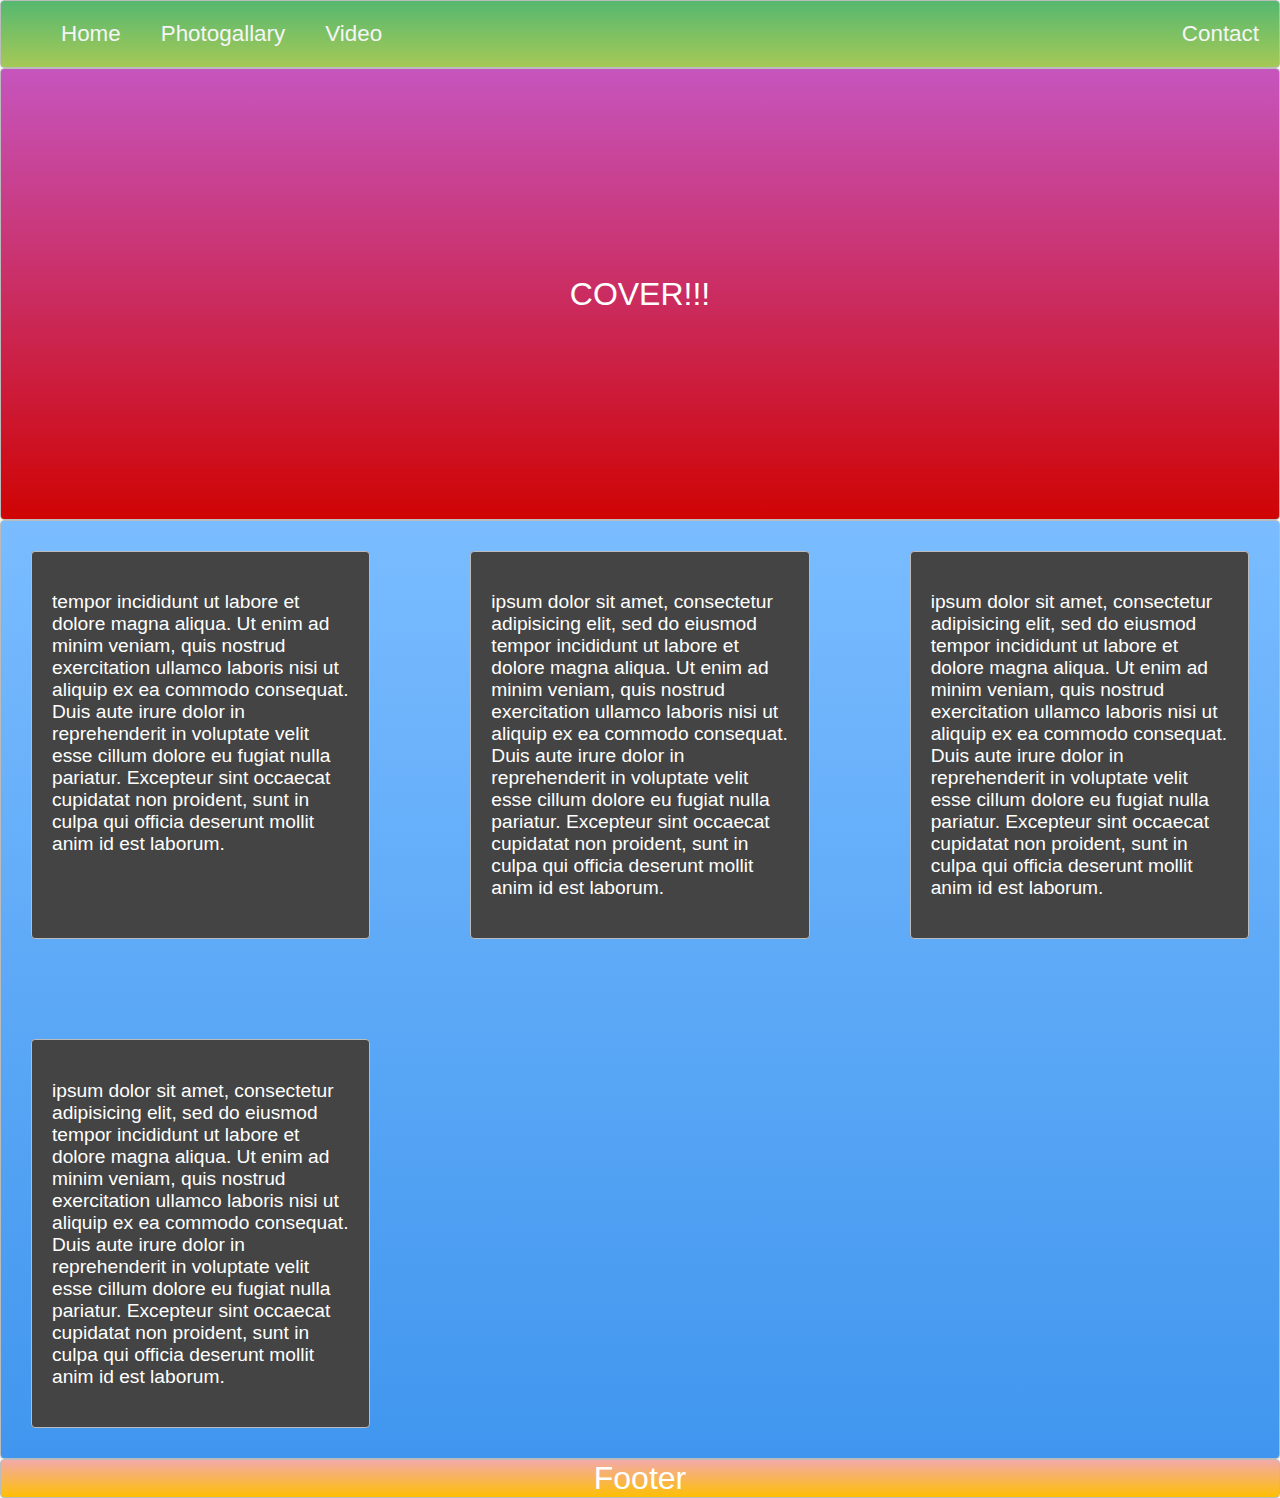
<file: OurTeam.html>
<!DOCTYPE html>
<html>
<head>
	<title>Our Team</title>
</head>
<link rel="stylesheet" type="text/css" href="style.css">
<body>
	<nav class="zone green">
		<ul class="main-nav">
			<li><a href="index.html">Home</a></li>
			<li><a href="Photo.html">Photogallary</a></li>
			<li><a href="Video.html">Video</a></li>
			<li class="push"><a href="Contact.html">Contact</a></li>
		</ul>
	</nav>
	<div class="container zone red">COVER!!!</div>
	<div class="zone blue grid-wrapper">
		<div class="box zone">
			<p>
			tempor incididunt ut labore et dolore magna aliqua. Ut enim ad minim veniam,
			quis nostrud exercitation ullamco laboris nisi ut aliquip ex ea commodo
			consequat. Duis aute irure dolor in reprehenderit in voluptate velit esse
			cillum dolore eu fugiat nulla pariatur. Excepteur sint occaecat cupidatat non
			proident, sunt in culpa qui officia deserunt mollit anim id est laborum.</p>
		</div>
		<div class="box zone">
			<p>ipsum dolor sit amet, consectetur adipisicing elit, sed do eiusmod
			tempor incididunt ut labore et dolore magna aliqua. Ut enim ad minim veniam,
			quis nostrud exercitation ullamco laboris nisi ut aliquip ex ea commodo
			consequat. Duis aute irure dolor in reprehenderit in voluptate velit esse
			cillum dolore eu fugiat nulla pariatur. Excepteur sint occaecat cupidatat non
			proident, sunt in culpa qui officia deserunt mollit anim id est laborum.</p>
		</div>
		<div class="box zone">
			<p>ipsum dolor sit amet, consectetur adipisicing elit, sed do eiusmod
			tempor incididunt ut labore et dolore magna aliqua. Ut enim ad minim veniam,
			quis nostrud exercitation ullamco laboris nisi ut aliquip ex ea commodo
			consequat. Duis aute irure dolor in reprehenderit in voluptate velit esse
			cillum dolore eu fugiat nulla pariatur. Excepteur sint occaecat cupidatat non
			proident, sunt in culpa qui officia deserunt mollit anim id est laborum.</p>
		</div>
		<div class="box zone">
			<p>ipsum dolor sit amet, consectetur adipisicing elit, sed do eiusmod
			tempor incididunt ut labore et dolore magna aliqua. Ut enim ad minim veniam,
			quis nostrud exercitation ullamco laboris nisi ut aliquip ex ea commodo
			consequat. Duis aute irure dolor in reprehenderit in voluptate velit esse
			cillum dolore eu fugiat nulla pariatur. Excepteur sint occaecat cupidatat non
			proident, sunt in culpa qui officia deserunt mollit anim id est laborum.</p>
		</div>

	</div>
	<footer class="zone yellow">Footer</footer>
</body>
</html>
</file>
<file: style.css>
body {
    margin: auto 0;
    font-family: Arial;
}

.zone {
   
    cursor:pointer;
    color:#FFF;
    font-size:2em;
    border-radius:4px;
    border:1px solid #bbb;
    transition: all 0.3s linear;
}

.zone:hover {
    -webkit-box-shadow:rgba(0,0,0,0.8) 0px 5px 15px, inset rgba(0,0,0,0.15) 0px -10px 20px;
    -moz-box-shadow:rgba(0,0,0,0.8) 0px 5px 15px, inset rgba(0,0,0,0.15) 0px -10px 20px;
    -o-box-shadow:rgba(0,0,0,0.8) 0px 5px 15px, inset rgba(0,0,0,0.15) 0px -10px 20px;
    box-shadow:rgba(0,0,0,0.8) 0px 5px 15px, inset rgba(0,0,0,0.15) 0px -10px 20px;
}

.box:hover {
    -webkit-transform: rotate(-7deg);
    -moz-transform: rotate(-7deg);
    -o-transform: rotate(-7deg);
    box-transform: rotate(-7deg);
}    

                /*NAVBAR*/

.sticky {
    position: fixed; 
    top: 0;
    width: 100%;
}

.main-nav {
    display: flex;
    list-style: none;
    font-size: 0.7em;
    margin: 0;

}

/* MEDIA QUERY */

@media only screen and (max-width: 600px) {
    .main-nav {
        font-size: 0.5em;
        padding: 0;
    }
}

.push {
    margin-left: auto;
}

li {
    padding: 20px;
}

a {
    color: #f5f5f6;
    text-decoration: none;
}
            /* COVER STYLE*/

.container {
    display: flex;
    align-items: center;
    justify-content: center;
    height: 50vh; /*vh = viewheight*/
}

.cover {
    width: 30rem;
}
            /* GRID*/

.grid-wrapper {
    display: grid;
    grid-gap: 40px;
    grid-template-columns: repeat(auto-fill, minmax(350px, 1fr));
}

.box > img {
    width: 100%;
}

.box {
    background-color: #444;
    padding: 20px;
    margin: 30px;
}

p {
    font-size: 0.3em;
    text-align: left;

}

            /*Footer*/

footer {
    text-align: center;
}

/*https://paulund.co.uk/how-to-create-shiny-css-buttons*/
/***********************************************************************
 *  Green Background
 **********************************************************************/
.green{
    background: #56B870; /* Old browsers */
    background: -moz-linear-gradient(top, #56B870 0%, #a5c956 100%); /* FF3.6+ */
    background: -webkit-gradient(linear, left top, left bottom, color-stop(0%,#56B870), color-stop(100%,#a5c956)); /* Chrome,Safari4+ */
    background: -webkit-linear-gradient(top, #56B870 0%,#a5c956 100%); /* Chrome10+,Safari5.1+ */
    background: -o-linear-gradient(top, #56B870 0%,#a5c956 100%); /* Opera 11.10+ */
    background: -ms-linear-gradient(top, #56B870 0%,#a5c956 100%); /* IE10+ */
    background: linear-gradient(top, #56B870 0%,#a5c956 100%); /* W3C */
}

/***********************************************************************
 *  Red Background
 **********************************************************************/
.red{
    background: #C655BE; /* Old browsers */
    background: -moz-linear-gradient(top, #C655BE 0%, #cf0404 100%); /* FF3.6+ */
    background: -webkit-gradient(linear, left top, left bottom, color-stop(0%,#C655BE), color-stop(100%,#cf0404)); /* Chrome,Safari4+ */
    background: -webkit-linear-gradient(top, #C655BE 0%,#cf0404 100%); /* Chrome10+,Safari5.1+ */
    background: -o-linear-gradient(top, #C655BE 0%,#cf0404 100%); /* Opera 11.10+ */
    background: -ms-linear-gradient(top, #C655BE 0%,#cf0404 100%); /* IE10+ */
    background: linear-gradient(top, #C655BE 0%,#cf0404 100%); /* W3C */
}

/***********************************************************************
 *  Yellow Background
 **********************************************************************/
.yellow{
    background: #F3AAAA; /* Old browsers */
    background: -moz-linear-gradient(top, #F3AAAA 0%, #febf04 100%); /* FF3.6+ */
    background: -webkit-gradient(linear, left top, left bottom, color-stop(0%,#F3AAAA), color-stop(100%,#febf04)); /* Chrome,Safari4+ */
    background: -webkit-linear-gradient(top, #F3AAAA 0%,#febf04 100%); /* Chrome10+,Safari5.1+ */
    background: -o-linear-gradient(top, #F3AAAA 0%,#febf04 100%); /* Opera 11.10+ */
    background: -ms-linear-gradient(top, #F3AAAA 0%,#febf04 100%); /* IE10+ */
    background: linear-gradient(top, #F3AAAA 0%,#febf04 100%); /* W3C */
}

/***********************************************************************
 *  Blue Background
 **********************************************************************/
.blue{
    background: #7abcff; /* Old browsers */
    background: -moz-linear-gradient(top, #7abcff 0%, #60abf8 44%, #4096ee 100%); /* FF3.6+ */
    background: -webkit-gradient(linear, left top, left bottom, color-stop(0%,#7abcff), color-stop(44%,#60abf8), color-stop(100%,#4096ee)); /* Chrome,Safari4+ */
    background: -webkit-linear-gradient(top, #7abcff 0%,#60abf8 44%,#4096ee 100%); /* Chrome10+,Safari5.1+ */
    background: -o-linear-gradient(top, #7abcff 0%,#60abf8 44%,#4096ee 100%); /* Opera 11.10+ */
    background: -ms-linear-gradient(top, #7abcff 0%,#60abf8 44%,#4096ee 100%); /* IE10+ */
    background: linear-gradient(top, #7abcff 0%,#60abf8 44%,#4096ee 100%); /* W3C */
}
</file>
